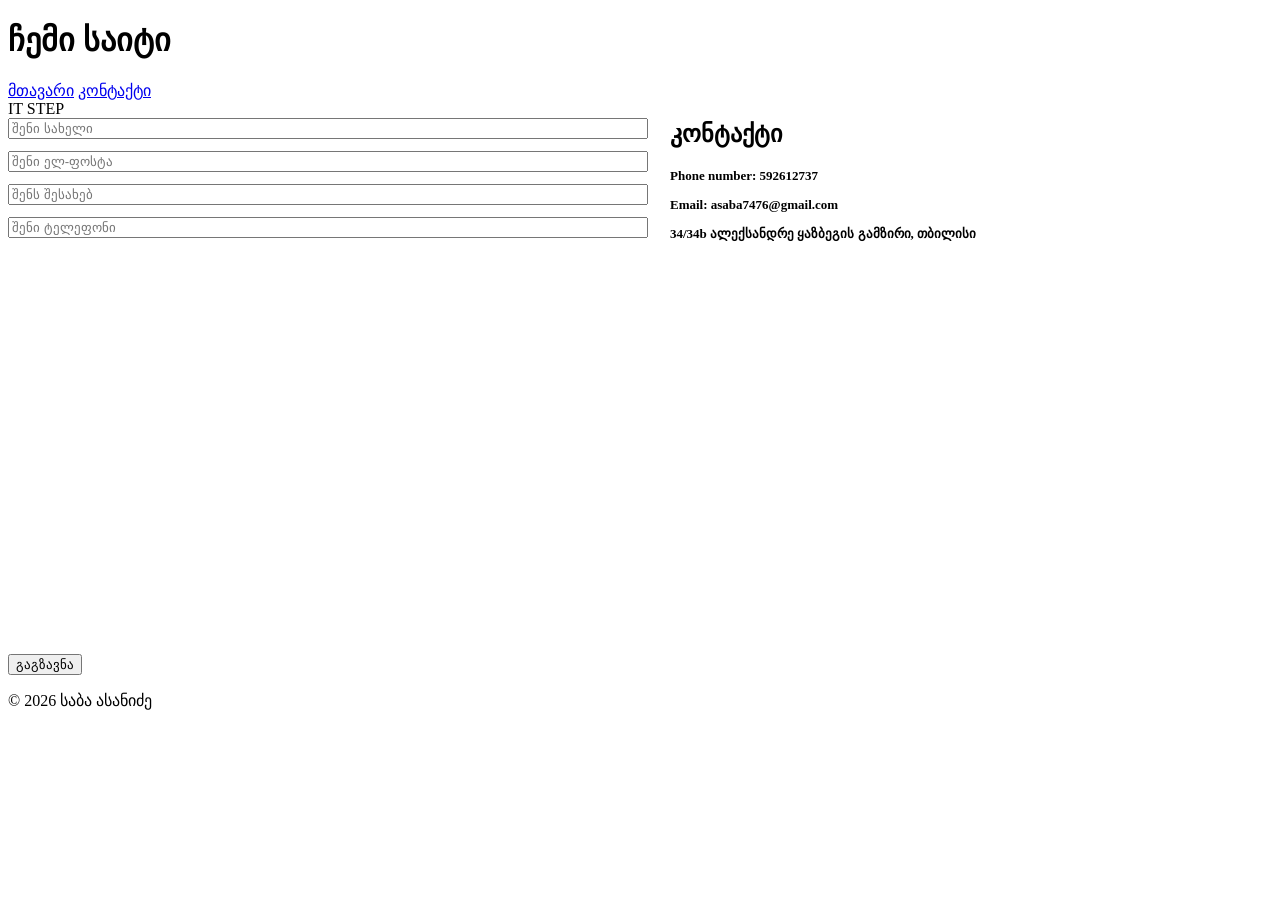
<file: contact.html>
<!doctype html>
<html lang="en">
  <head>
    <meta charset="UTF-8" />
    <meta name="viewport" content="width=device-width, initial-scale=1.0" />
    <title>videos</title>
    <link rel="stylesheet" href="style.css" />
  </head>
  <body>
    <header>
      <h1>ჩემი საიტი</h1>
      <nav>
        <a href="index.html">მთავარი</a>
        <a href="contact.html">კონტაქტი</a>
      </nav>
    </header>

    <main>
      <div class="contact-wrapper">
        <form class="contact-form">
          <label for="name">IT STEP</label>
          <input type="text" id="name" placeholder="შენი სახელი" required />
          <input type="email" id="email" placeholder="შენი ელ-ფოსტა" required />
          <input type="text" id="subject" placeholder="შენს შესახებ" required />
          <input type="tel" id="phone" placeholder="შენი ტელეფონი" required />
          <iframe class="step" src="https://www.google.com/maps/embed?pb=!1m18!1m12!1m3!1d7950.2333152691235!2d44.736192162956584!3d41.721105957124315!2m3!1f0!2f0!3f0!3m2!1i1024!2i768!4f13.1!3m3!1m2!1s0x404473f1e984eb5b%3A0xc9bc4f7477b26c2e!2sIT%20Academy%20STEP%20Georgia!5e0!3m2!1ska!2sge!4v1794129535154!5m2!1ska!2sge" width="600" height="450" style="border:0;" allowfullscreen="" loading="lazy" referrerpolicy="strict-origin-when-cross-origin"></iframe>

          <!-- აქ დაამატე ელ-ფოსტის ველი: type="email" და required -->

          <!-- აქ დაამატე ტექსტის ველი: <textarea> და required -->

          <button type="submit">გაგზავნა</button>
        </form>

        <div class="contact-info">
           <h2>კონტაქტი</h2>
           <h3>Phone number: 592612737</h3>
           <h3>Email: asaba7476@gmail.com</h3>
           <h3> 34/34b ალექსანდრე ყაზბეგის გამზირი, თბილისი</h3>
          <!-- აქ დაწერე სათაური, ტელეფონი, ელ-ფოსტა, მისამართი -->
        </div>
      </div>
      
    </main>

    <footer>
      <p>© 2026 საბა ასანიძე</p>
    </footer>
  </body>
</html>
</file>
<file: style.css>
video {
  display: block;
  width: 300px;
  height: 200px;
}
iframe {
  width: 300px;
  height: 200px;
}
.contact-wrapper {
  display: flex; /* შვილებს ალაგებს ერთ ხაზზე */
  gap: 30px; /* დაშორება მათ შორის */
}

.contact-form,
.contact-info {
  width: 50%; /* ორივე ნახევარ სიგანეს იკავებს */
}

.contact-form input,
.contact-form textarea {
  display: block;
  width: 100%;
  margin-bottom: 12px;
}

.step {
    width:100vw;
    height:400px;
}
h3{
    font-size: 13px;
}
</file>
